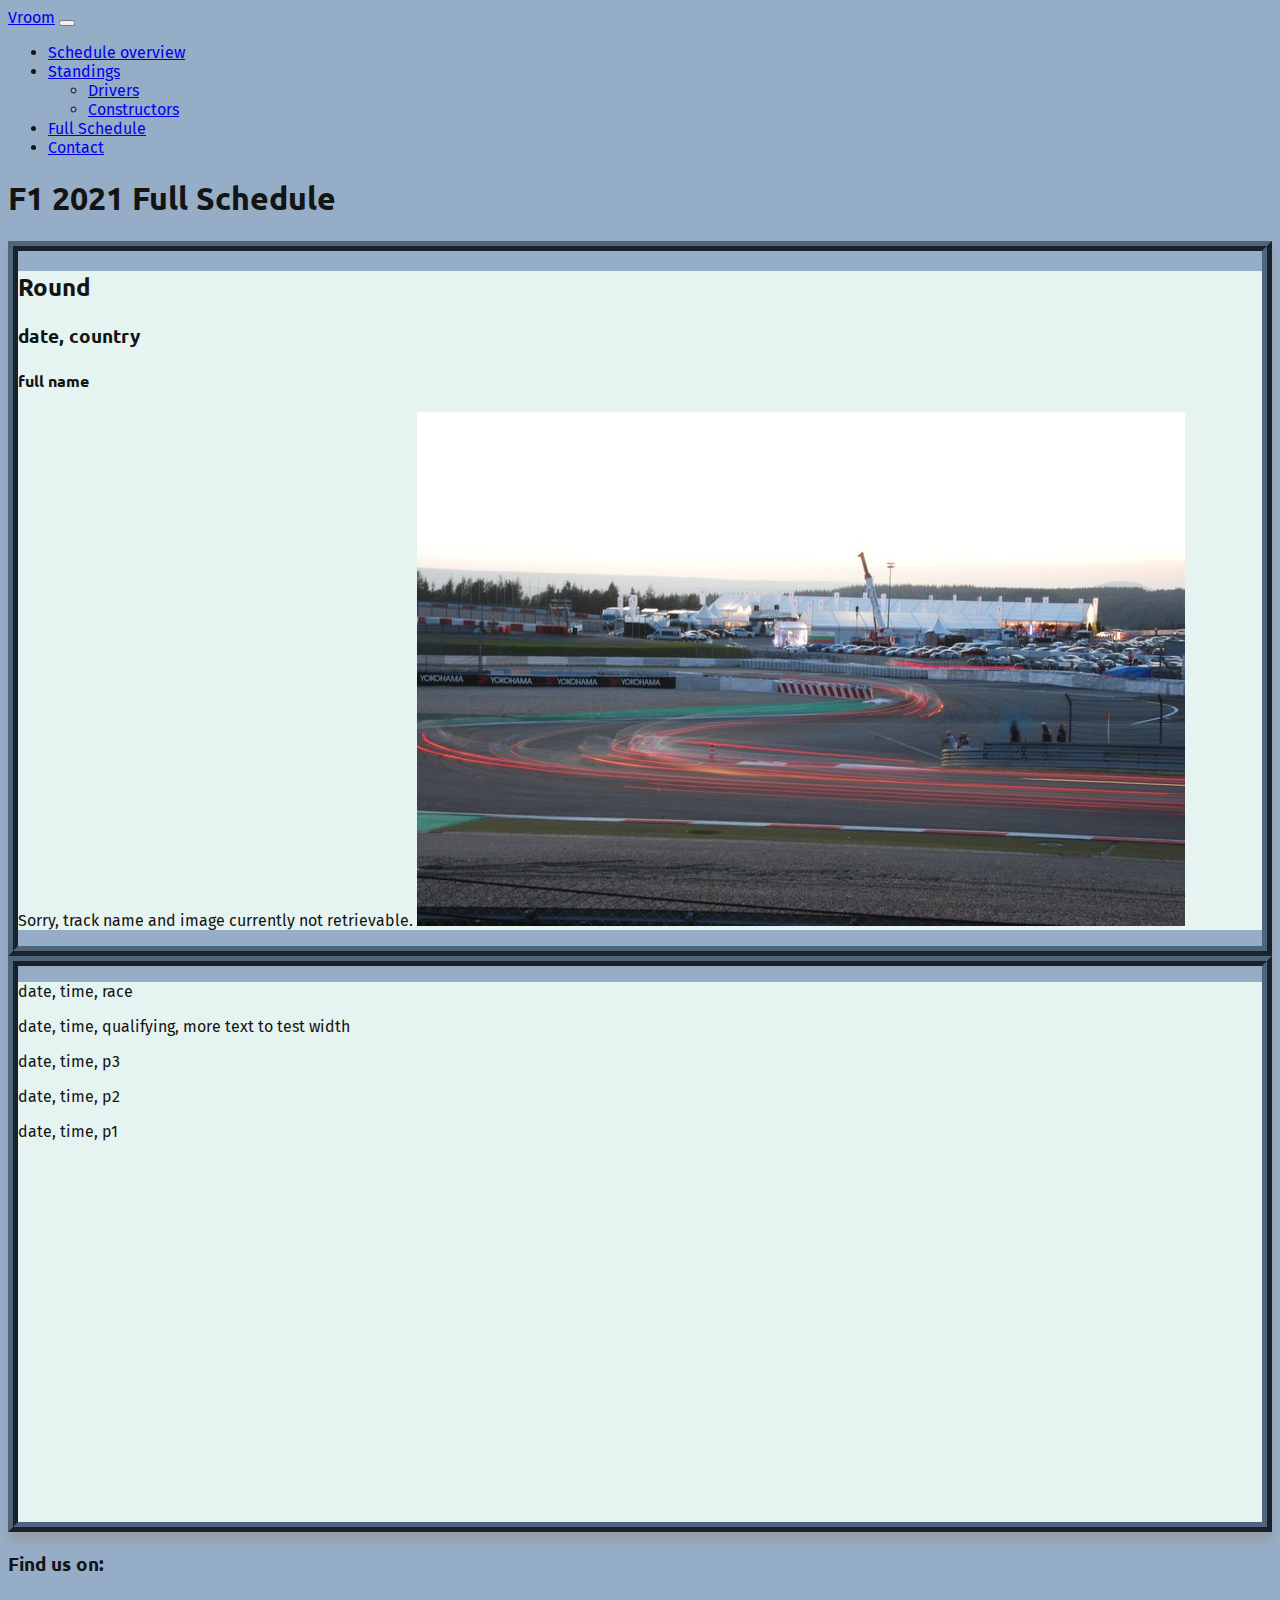
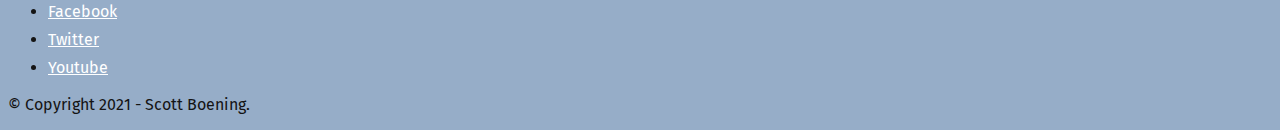
<file: schedule.html>
<!DOCTYPE html>
<html lang="en">

<head>
    <meta charset="UTF-8" />
    <meta http-equiv="X-UA-Compatible" content="IE=edge" />
    <meta name="viewport" content="width=device-width, initial-scale=1.0" />
    <meta name="description"
        content="Interactive frontend milestone project about the current F1 season for Code Institute's Diploma in Software Development">
    <meta name="keywords" content="F1, formula 1, formula one">
    <meta name="author" content="Scott Boening">
    <title>F1 2021 full schedule</title>
    <link rel="shortcut icon" type="image/jpg" href="./assets/images/favicon.ico">

    <!-- Bootstrap CSS -->
    <link href="https://cdn.jsdelivr.net/npm/bootstrap@5.0.1/dist/css/bootstrap.min.css" rel="stylesheet"
        integrity="sha384-+0n0xVW2eSR5OomGNYDnhzAbDsOXxcvSN1TPprVMTNDbiYZCxYbOOl7+AMvyTG2x" crossorigin="anonymous" />

    <!-- My CSS -->
    <link rel="stylesheet" href="assets/css/style.css" />

    <!--Load jQuery...-->
    <script src="https://ajax.googleapis.com/ajax/libs/jquery/3.6.0/jquery.min.js"></script>
</head>

<body>
    <header>
        <!-- navbar -->
        <nav class="navbar navbar-expand-sm fixed-top navbar-dark bg-dark">
            <div class="container-fluid">
                <a class="navbar-brand" href="index.html">Vroom</a>
                <button class="navbar-toggler" type="button" data-bs-toggle="collapse"
                    data-bs-target="#navbarNavDropdown" aria-controls="navbarNavDropdown" aria-expanded="false"
                    aria-label="Toggle navigation">
                    <span class="navbar-toggler-icon"></span>
                </button>
                <div class="collapse navbar-collapse" id="navbarNavDropdown">
                    <ul class="navbar-nav">
                        <li class="nav-item">
                            <a class="nav-link" href="index.html#schedule-overview">Schedule overview</a>
                        </li>
                        <li class="nav-item dropdown">
                            <a class="nav-link dropdown-toggle" href="index.html" id="navbarDropdownMenuLink"
                                role="button" data-bs-toggle="dropdown" aria-expanded="false">
                                Standings
                            </a>
                            <ul class="dropdown-menu" aria-labelledby="navbarDropdownMenuLink">
                                <li><a class="dropdown-item" href="index.html#drivers">Drivers</a></li>
                                <li><a class="dropdown-item" href="index.html#constructors">Constructors</a></li>
                            </ul>
                        </li>
                        <li class="nav-item">
                            <a class="nav-link active" href="schedule.html">Full Schedule</a>
                        </li>
                        <li class="nav-item">
                            <a class="nav-link" href="contact.html">Contact</a>
                        </li>
                    </ul>
                </div>
            </div>
        </nav>
    </header>

    <!-- Schedule -->
    <div id="fullSchedule" class="container-fluid">
        <h1 class="mt-5 pt-5 text-center">F1 2021 Full Schedule</h1>
        <div id="round1" class="row card-wrapper mb-3 ms-lg-5 ms-xxl-0">
            <div class="col col-md-6 col-xxl-4 mx-xxl-auto">
                <div class="card schedule__location img__shadow">
                    <div class="card-body schedule__card">
                        <h2 class="roundNumber">Round</h2>
                        <h3 class="dateCountry">date, country</h3>
                        <h4 class="raceName">full name</h4>
                        <p class="overview fs-5">Sorry, track name and image currently not retrievable.
                            <picture>
                                <source media="(min-width: 1400px)" srcset="./assets/images/racetrack_1366px.jpg">
                                <source media="(min-width: 992px)" srcset="./assets/images/racetrack_768px.jpg">
                                <img src="./assets/images/racetrack_640px.jpg" class="img-fluid placeholder-image"
                                    alt="generic racetrack">
                            </picture>
                        </p>

                    </div>

                </div>
            </div>
            <div class="col-md-6 col-xxl-4 mx-xxl-auto">
                <div class="card schedule__times img__shadow d-none d-md-inline-flex">
                    <div class="card-body schedule__card fs-5">
                        <p class="raceData">date, time, race</p>
                        <p class="qualifyingData">date, time, qualifying, more text to test width</p>
                        <p class="p3Data">date, time, p3</p>
                        <p class="p2Data">date, time, p2</p>
                        <p class="p1Data">date, time, p1</p>
                    </div>
                </div>
            </div>
        </div>
    </div>

    <!-- Footer -->
    <footer class="container-fluid footer bg-dark text-white py-2">
        <div class="row">
            <div class="col d-flex justify-content-center align-content-center">
                <h3 class="text-center">Find us on:</h3>
                <ul class="list-inline">
                    <li class="list-inline-item mx-2 mx-sm-4">
                        <a class="footer__socialmedia" href="http://www.facebook.com" target="_blank"
                            rel="noopener noreferrer">
                            <i class="fab fa-facebook" aria-hidden="true"></i>
                            <span class="sr-only sr-only-focusable">Facebook</span>
                        </a>
                    </li>
                    <li class="list-inline-item me-2 me-sm-4">
                        <a class="footer__socialmedia" href="http://www.twitter.com" target="_blank"
                            rel="noopener noreferrer">
                            <i class="fab fa-twitter-square" aria-hidden="true"></i>
                            <span class="sr-only sr-only-focusable">Twitter</span>
                        </a>
                    </li>
                    <li class="list-inline-item me-2 me-sm-4">
                        <a class="footer__socialmedia" href="http://www.youtube.com" target="_blank"
                            rel="noopener noreferrer">
                            <i class="fab fa-youtube" aria-hidden="true"></i>
                            <span class="sr-only sr-only-focusable">Youtube</span>
                        </a>
                    </li>
                </ul>
            </div>
        </div>
        <div class="row">
            <div class="col text-center copyright">
                <p>&copy; Copyright 2021 - Scott Boening.</p>
            </div>
        </div>
    </footer>
    <!-- Bootstrap Bundle with Popper -->
    <script src="https://cdn.jsdelivr.net/npm/bootstrap@5.0.1/dist/js/bootstrap.bundle.min.js"
        integrity="sha384-gtEjrD/SeCtmISkJkNUaaKMoLD0//ElJ19smozuHV6z3Iehds+3Ulb9Bn9Plx0x4"
        crossorigin="anonymous"></script>

    <!--displayData Script file-->
    <script src="assets/js/schedule.js"></script>
</body>

</html>
</file>
<file: assets/css/style.css>
/*
* Prefixed by https://autoprefixer.github.io
* PostCSS: v8.3.6,
* Autoprefixer: v10.3.1
* Browsers: last 4 version
*/

/*----- GOOGLE FONTS -----*/
@import url("https://fonts.googleapis.com/css2?family=Fira+Sans:wght@300;400;500;700&family=Ubuntu:wght@400;500;700&display=swap");

/*----- GENERAL STYLES -----*/
body {
    color: #141414;
    background-color: #96adc8;
    font-family: "Fira Sans", sans-serif;
}

h1,
h2,
h3,
h4,
h5,
h6 {
    font-family: "Ubuntu", sans-serif;
}

/*----- THEMES -----*/
.theme__shadow--mercedes {
    color: #000;
    /*found at https://css-tricks.com/almanac/properties/t/text-shadow/ and adapted to my color schemes */
    text-shadow: 1px 0px 1px #c0c0c0, 0px 1px 1px #eee, 2px 1px 1px #c0c0c0, 1px 2px 1px #eee,
        3px 2px 1px #c0c0c0, 2px 3px 1px #eee, 4px 3px 1px #c0c0c0, 3px 4px 1px #eee,
        5px 4px 1px #c0c0c0, 4px 5px 1px #eee, 6px 5px 1px #c0c0c0, 5px 6px 1px #eee,
        7px 6px 1px #c0c0c0;
}

.theme__btn--mercedes {
    background-color: #000;
    color: #c0c0c0;
}

.theme__btn--mercedes:hover {
    color: #e5e7e6;
    border: 3px #c0c0c0 solid;
}

.theme__shadow--redbull {
    color: #001e3c;
    text-shadow: 1px 0px 1px #fcd800, 0px 1px 1px #fff3ad, 2px 1px 1px #fcd800, 1px 2px 1px #fff3ad,
        3px 2px 1px #fcd800, 2px 3px 1px #fff3ad, 4px 3px 1px #fcd800, 3px 4px 1px #fff3ad,
        5px 4px 1px #fcd800, 4px 5px 1px #fff3ad, 6px 5px 1px #fcd800, 5px 6px 1px #fff3ad,
        7px 6px 1px #fcd800;
}

.theme__btn--redbull {
    background-color: #001e3c;
    color: #fcd800;
}

.theme__btn--redbull:hover {
    color: #fff3ad;
    border: 3px #d7061e solid;
}

.theme__shadow--mclaren {
    color: #1e2d7a;
    text-shadow: 1px 0px 1px #ff8700, 0px 1px 1px #ffe2c2, 2px 1px 1px #ff8700, 1px 2px 1px #ffe2c2,
        3px 2px 1px #ff8700, 2px 3px 1px #ffe2c2, 4px 3px 1px #ff8700, 3px 4px 1px #ffe2c2,
        5px 4px 1px #ff8700, 4px 5px 1px #ffe2c2, 6px 5px 1px #ff8700, 5px 6px 1px #ffe2c2,
        7px 6px 1px #ff8700;
}

.theme__btn--mclaren {
    background-color: #ff8700;
    color: #1e2d7a;
}

.theme__btn--mclaren:hover {
    color: #101842;
    border: 3px #443e47 solid;
}

.theme__btn--default {
    background-color: #cfe2ff;
    color: #000;
}

.theme__btn--default:hover {
    background-color: #cfe2ff;
    color: #3d3d3d;
    border: 3px #fff solid;
}

.theme__btn--mercedes,
.theme__btn--redbull,
.theme__btn--mclaren,
.theme__btn--default {
    font-size: 18px;
}

/*----- TEXT AND IMAGE EFFECTS -----*/
.text__shadow--light {
    text-shadow: 1px 1px 2px #c0c0c0;
}

.text__shadow--dark {
    text-shadow: 1px 1px 2px #5c5c5c;
}

/* got the code snippet from @Amy_OShea_lead and adapted it slightly */
.img__shadow {
    -webkit-box-shadow: 0px 8px 10px rgba(149, 157, 165, 1);
    box-shadow: 0px 8px 10px rgba(149, 157, 165, 1);
}

.portrait__border {
    border: 3px #4e657e ridge;
}

/*----- CARDS -----*/
/* Bootstrap classname! Do not rename */
.card-body {
    min-width: 210px;
    min-height: 136px;
    background-color: #e6f4f1;
}

.schedule__location,
.schedule__times {
    border: 10px #4e657e ridge;
}

/*----- TABLES -----*/
#hideOnMobile {
    display: none;
}

caption,
.match-caption {
    color: #303030;
}

/*----- SOCIAL MEDIA ICONS -----*/
.footer__socialmedia {
    color: #fff;
}

/* Font Awesome classname! Do not rename */
.fab {
    font-size: 1.5em;
    margin-top: 10px;
}

/*----- CONTACT PAGE -----*/
.contact--bg {
    min-height: 100vh;
    background: url("../images/jake-givens-freeway-traffic.jpg") no-repeat 50% 50%;
    background-size: cover;
    display: -webkit-box;
    display: -ms-flexbox;
    display: flex;
    position: relative;
    -webkit-box-pack: center;
    -ms-flex-pack: center;
    justify-content: center;
}

.form__add-opacity {
    background-color: rgba(255, 255, 255, 0.3);
}

.text--bigger-font {
    font-size: 1.5em;
}

/* ---------- MEDIA QUERIES ---------- */
@media screen and (min-width: 768px) {
    #hideOnMobile {
        display: table-cell;
    }
    #prevCard,
    #currentCard,
    #nextCard {
        min-height: 150px;
    }
    .schedule__card {
        min-height: 447.97px;
        min-width: 250px;
    }
}

@media screen and (min-width: 1024px) {
    #prevCard,
    #currentCard,
    #nextCard {
        min-width: 270px;
    }
    .schedule__card {
        min-height: 539.8px;
        min-width: 270px;
    }
}

@media screen and (min-width: 1440px) {
    #prevCard,
    #currentCard,
    #nextCard {
        min-width: 320px;
    }
    .schedule__card {
        min-height: 651.89px;
        min-width: 300px;
    }
    .schedule__card p {
        font-size: 22px;
    }
}

@media screen and (min-width: 2400px) {
    #prevCard,
    #currentCard,
    #nextCard {
        min-width: 400px;
    }
    .schedule__card {
        min-height: 640.27px;
        min-width: 350px;
    }

    .schedule__card p {
        font-size: 24px;
    }

    .placeholder-image {
        max-height: 434px;
    }
}
</file>
